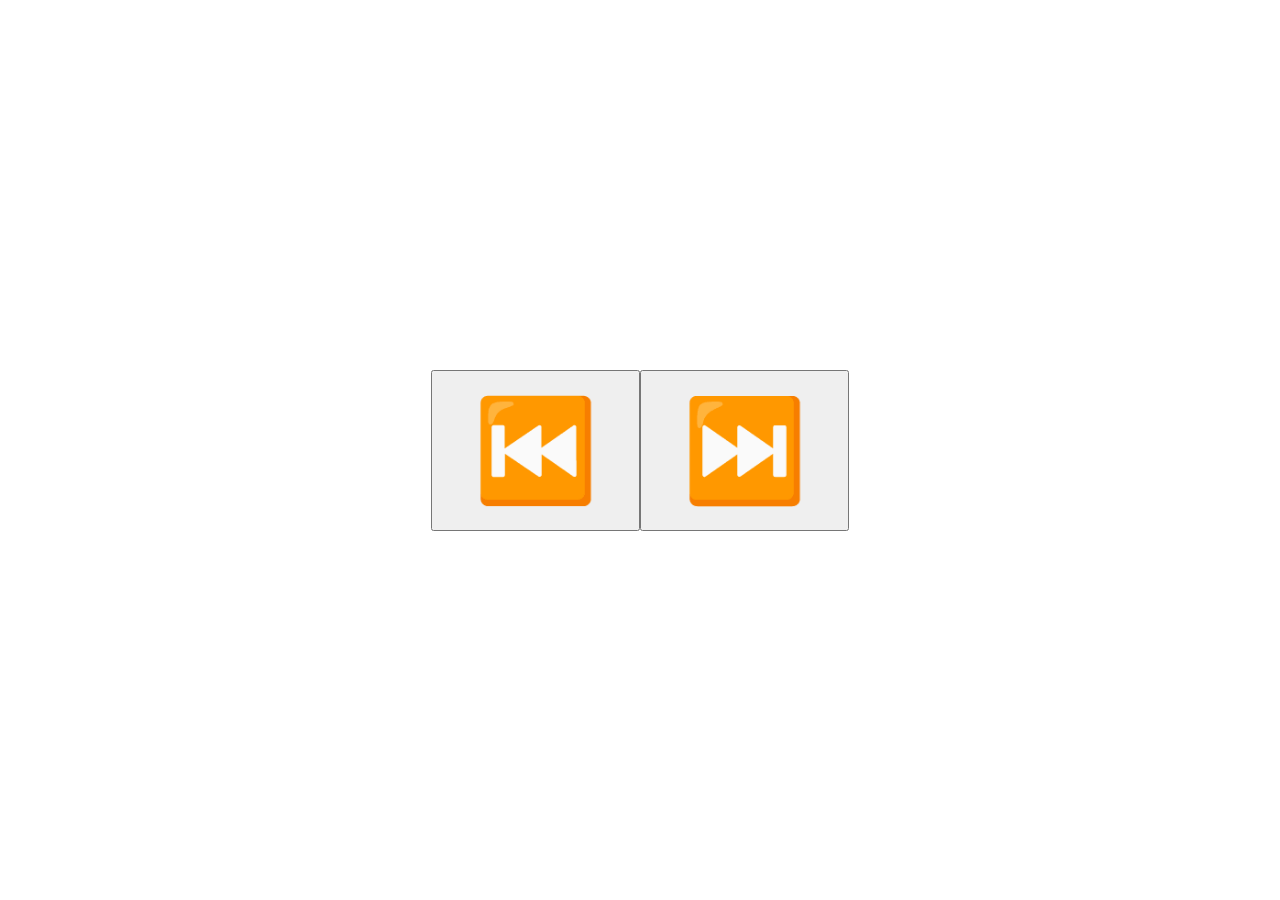
<file: static/remote.html>
<!DOCTYPE html>
<html lang="fr">
<head>
    <meta charset="UTF-8">
    <meta name="viewport" content="width=device-width, initial-scale=1.0">
    <title>Fabioard Remote Control</title>
    <style>
        body {
            display: flex;
            justify-content: center;
            align-items: center;
            height: 100vh;
            margin: 0;
            font-family: Arial, sans-serif;
        }
        button {
            font-size: 100px;
            padding: 20px 40px;
            cursor: pointer;
        }
    </style>
</head>
<body>
    <button id="previousButton">⏮️</button>
    <button id="nextButton">⏭️</button>

    <script>
        document.getElementById('nextButton').addEventListener('click', function() {
            fetch('/fabioard-api/v1/slideshow/next', {
                method: 'POST'
            })
            .then(response => console.log('Appel API réussi'))
            .catch(error => console.error('Erreur lors de l\'appel API:', error));
        });
        document.getElementById('previousButton').addEventListener('click', function() {
            fetch('/fabioard-api/v1/slideshow/previous', {
                method: 'POST'
            })
            .then(response => console.log('Appel API réussi'))
            .catch(error => console.error('Erreur lors de l\'appel API:', error));
        });
    </script>
</body>
</html>
</file>
